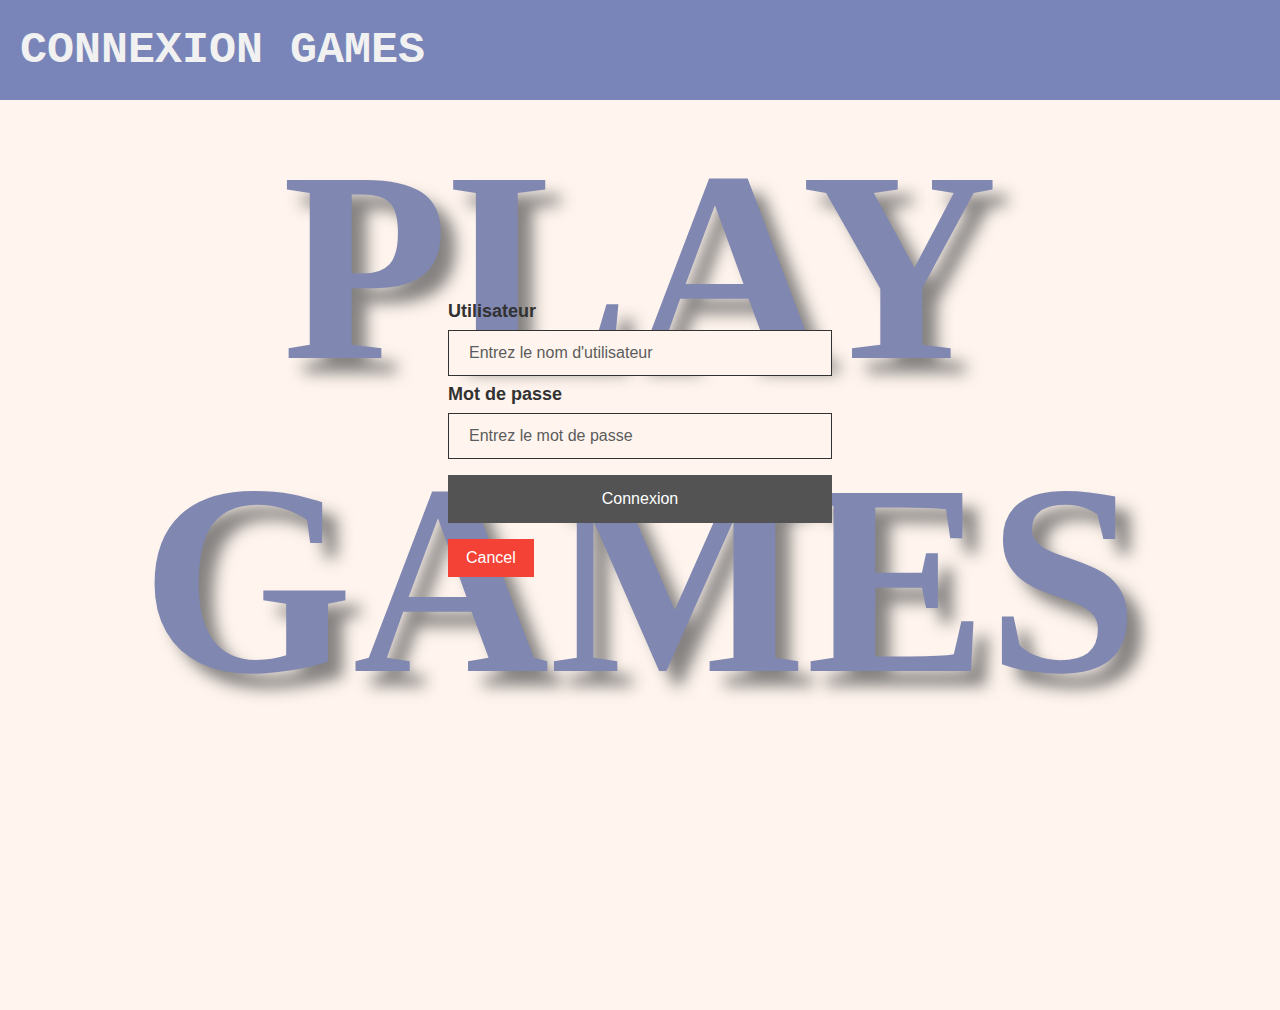
<file: index.html>
<!DOCTYPE html>
<html>
<head>
<meta name="viewport" content="width=device-width, initial-scale=1">
<link rel="stylesheet" href="style_entry.css">
</head>
<body>

<div id="title">
    <h2>CONNEXION GAMES</h2>
</div>

<form>
  <div class="imgcontainer">
    <div id="Name">PLAY<br>GAMES</div>
  </div>

  <div class="container">
    <label class="labels" for="uname" style="color: rgb(50, 50, 50);"><b>Utilisateur</b></label>
    <input id="utilisateur" type="text" placeholder="Entrez le nom d'utilisateur" name="uname" required>

    <label class="labels" for="psw" style="color: rgb(50, 50, 50);"><b>Mot de passe</b></label>
    <input id="mdp"  type="password" placeholder="Entrez le mot de passe" name="psw" required>
        
    <button onclick="openpage()">Connexion</button>
  </div>
  <div class="container">
    <button type="button" class="cancelbtn" onclick="cancel()">Cancel</button>
  </div>
</form>
<script src="script.js"></script>
</body>
</html>
</file>
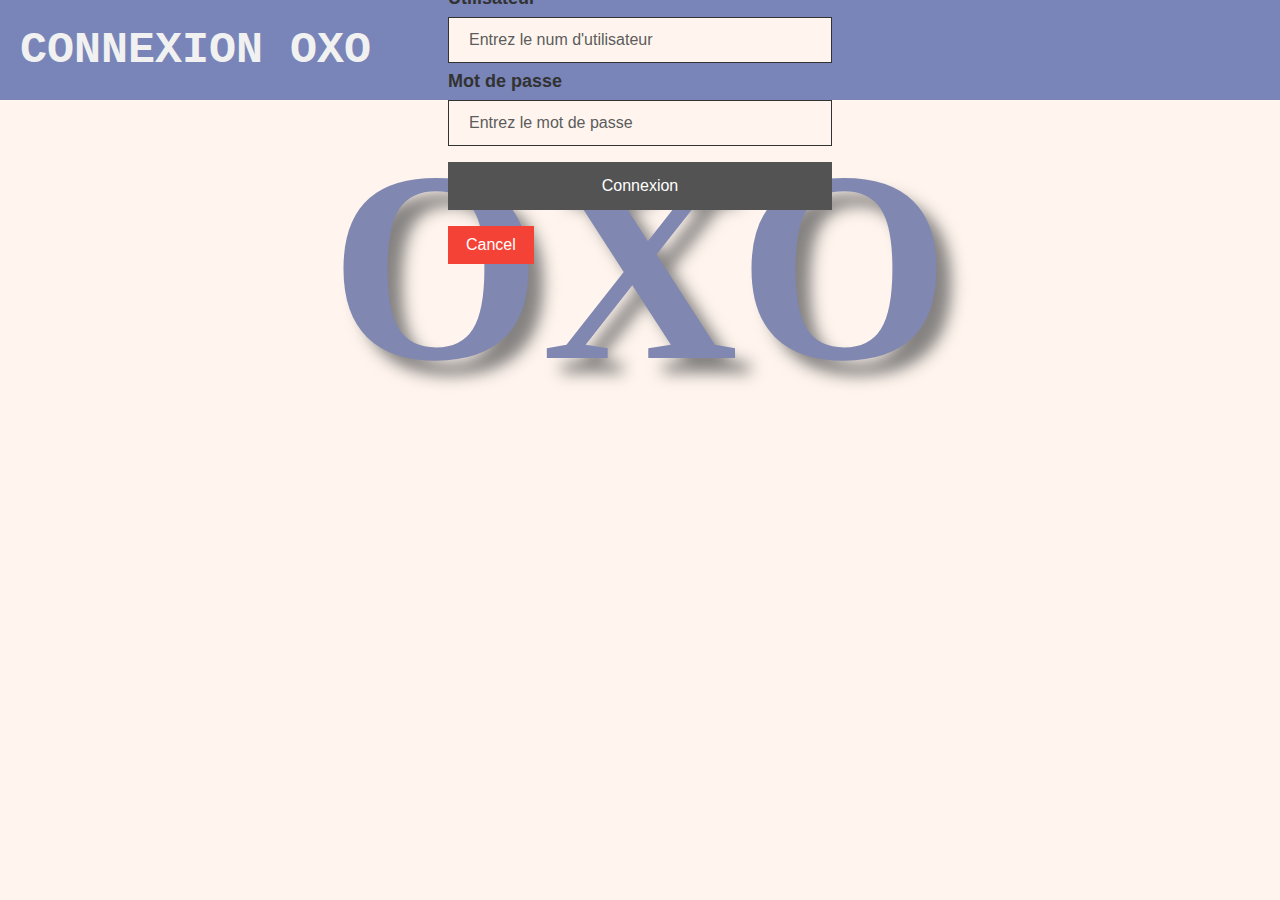
<file: entry.html>
<!DOCTYPE html>
<html>
<head>
<meta name="viewport" content="width=device-width, initial-scale=1">
<link rel="stylesheet" href="style_entry.css">
</head>
<body>

<div id="title">
    <h2>CONNEXION OXO</h2>
</div>

<form action="/action_page.php" method="post">
  <div class="imgcontainer">
    <div id="Name">OXO</div>
  </div>

  <div class="container">
    <label class="labels" for="uname" style="color: rgb(50, 50, 50);"><b>Utilisateur</b></label>
    <input id="utilisateur" type="text" placeholder="Entrez le num d'utilisateur" name="uname" required>

    <label class="labels" for="psw" style="color: rgb(50, 50, 50);"><b>Mot de passe</b></label>
    <input id="mdp"  type="password" placeholder="Entrez le mot de passe" name="psw" required>
        
    <button type="submit" onclick="openpage()">Connexion</button>
  </div>
  <div class="container">
    <button type="button" class="cancelbtn" onclick="cancel()">Cancel</button>
  </div>
</form>
<script src="script.js"></script>
</body>
</html>
</file>
<file: style_entry.css>
body {
    font-family: Arial, Helvetica, sans-serif;
    background-color:seashell;
    margin:0;
}
::placeholder{
    color: #5c5c5c;
    font-size: medium;
}
#title{
    display: flex;
    align-items: center;
    font-size: 30px;
    color: #f1f1f1;
    top: 0;
    height: 60px;
    background-color: rgb(121, 133, 184);
    padding: 20px;
    font-family: 'Courier New', Courier, monospace;
    /*font-weight:bold;*/
}
.labels{
    font-size: large;
}
input[type=text], input[type=password] {
  display: flex;
  flex-direction: column;
  align-items: center;
  justify-content: center;
  width: 100%;
  padding: 13px 20px;
  margin: 8px 0;
  font-size: medium;
  display: inline-block;
  border: 1px solid rgb(50, 50, 50);
  box-sizing: border-box;
  background-color:seashell;
  color: #575757;
}

button {
  background-color: #535353;
  color: white;
  font-size: medium;
  padding: 15px 20px;
  margin: 8px 0;
  border: none;
  cursor: pointer;
  transition: transform 0.3s ease;
  width: 100%;
}

button:hover {
  opacity: 0.95;
  transform: scale(1.03);
}
button:active {
  background-color:#949090;
}
.cancelbtn {
  width: auto;
  padding: 10px 18px;
  background-color: #f44336;
}
.cancelbtn:hover {
    transform: scale(1.06);
}
#Name{
    transform: translate(0, 10px);
    text-align: center;
    color: #616ca2;
    justify-content: center ;
    font-size: 17em;
    font-family: Georgia, 'Times New Roman', Times, serif;
    font-weight: bold;
    text-shadow: 15px 15px 15px #686767;
    z-index: 3;
    opacity: 0.8;
    z-index: 0;
}

.container {
  transform: translate(0, -425px);
  padding: 0 35% 0 35%;
  z-index: 1;
}

span.psw {
  float: right;
  padding-top: 16px;
}

/* Change styles for span and cancel button on extra small screens */
@media screen and (max-width: 300px) {
  span.psw {
     display: block;
     float: none;
  }
  .cancelbtn {
     width: 100%;
  }
}
@media (max-width: 600px) {
    .add-course input {
        width: 200px;
    }

    .course {
        flex-direction: column;
        align-items: flex-start;
    }

    .course h3 {
        margin-bottom: 10px;
    }
}
</file>
